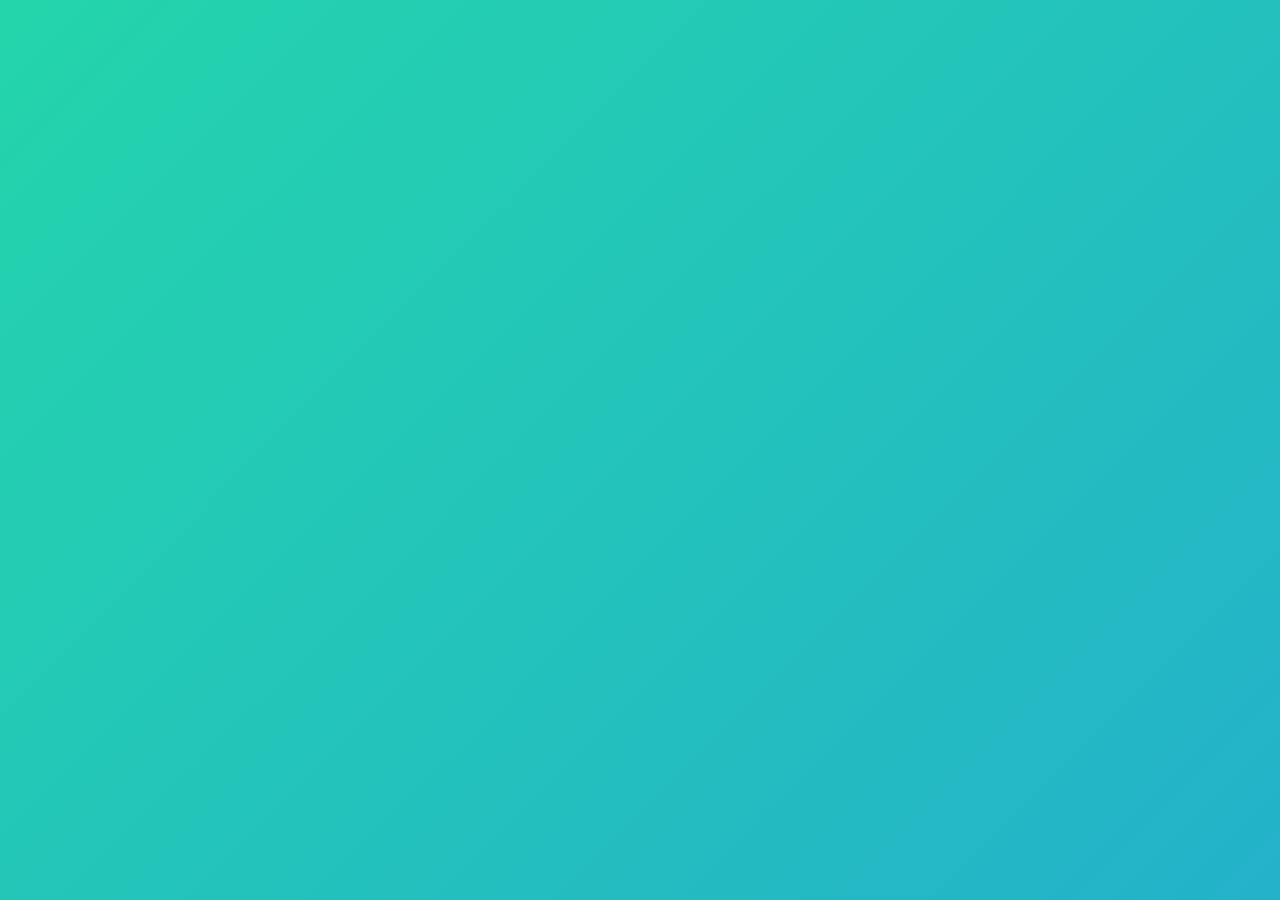
<file: index.html>
<!DOCTYPE html>
<html lang="en">

<head>
    <meta charset="UTF-8">
    <meta name="viewport" content="width=device-width, initial-scale=1.0">
    <title>Login - Smart Attendance System</title>
    <!-- Google Fonts: Poppins -->
    <link href="https://fonts.googleapis.com/css2?family=Poppins:wght@300;400;500;600;700&display=swap"
        rel="stylesheet">
    <!-- Font Awesome -->
    <link rel="stylesheet" href="https://cdnjs.cloudflare.com/ajax/libs/font-awesome/6.4.0/css/all.min.css">
    <link rel="stylesheet" href="style.css">
</head>

<body class="login-body">

    <div class="login-container fade-in">
        <div class="login-header">
            <h2>Welcome Back</h2>
            <p>Smart Attendance System</p>
        </div>

        <div class="login-tabs">
            <button class="tab-btn active" data-tab="student">Student</button>
            <button class="tab-btn" data-tab="teacher">Teacher</button>
        </div>

        <div class="login-content">
            <!-- Student Login Form -->
            <form id="student-login" class="login-form active">
                <div class="input-group">
                    <i class="fas fa-user"></i>
                    <input type="text" placeholder="Student ID" required>
                </div>
                <div class="input-group">
                    <i class="fas fa-lock"></i>
                    <input type="password" placeholder="Password" required>
                </div>
                <button type="submit" class="btn-login">Login as Student</button>
            </form>

            <!-- Teacher Login Form -->
            <form id="teacher-login" class="login-form">
                <div class="input-group">
                    <i class="fas fa-chalkboard-teacher"></i>
                    <input type="text" placeholder="Teacher ID" required>
                </div>
                <div class="input-group">
                    <i class="fas fa-lock"></i>
                    <input type="password" placeholder="Password" required>
                </div>
                <button type="submit" class="btn-login">Login as Teacher</button>
            </form>
        </div>

        <div class="login-footer">
            <a href="#">Forgot Password?</a>
            <p style="margin-top: 10px; font-size: 0.8rem; color: #888;">(Demo Password: 12345)</p>
        </div>
    </div>

    <script src="script.js"></script>
</body>

</html>
</file>
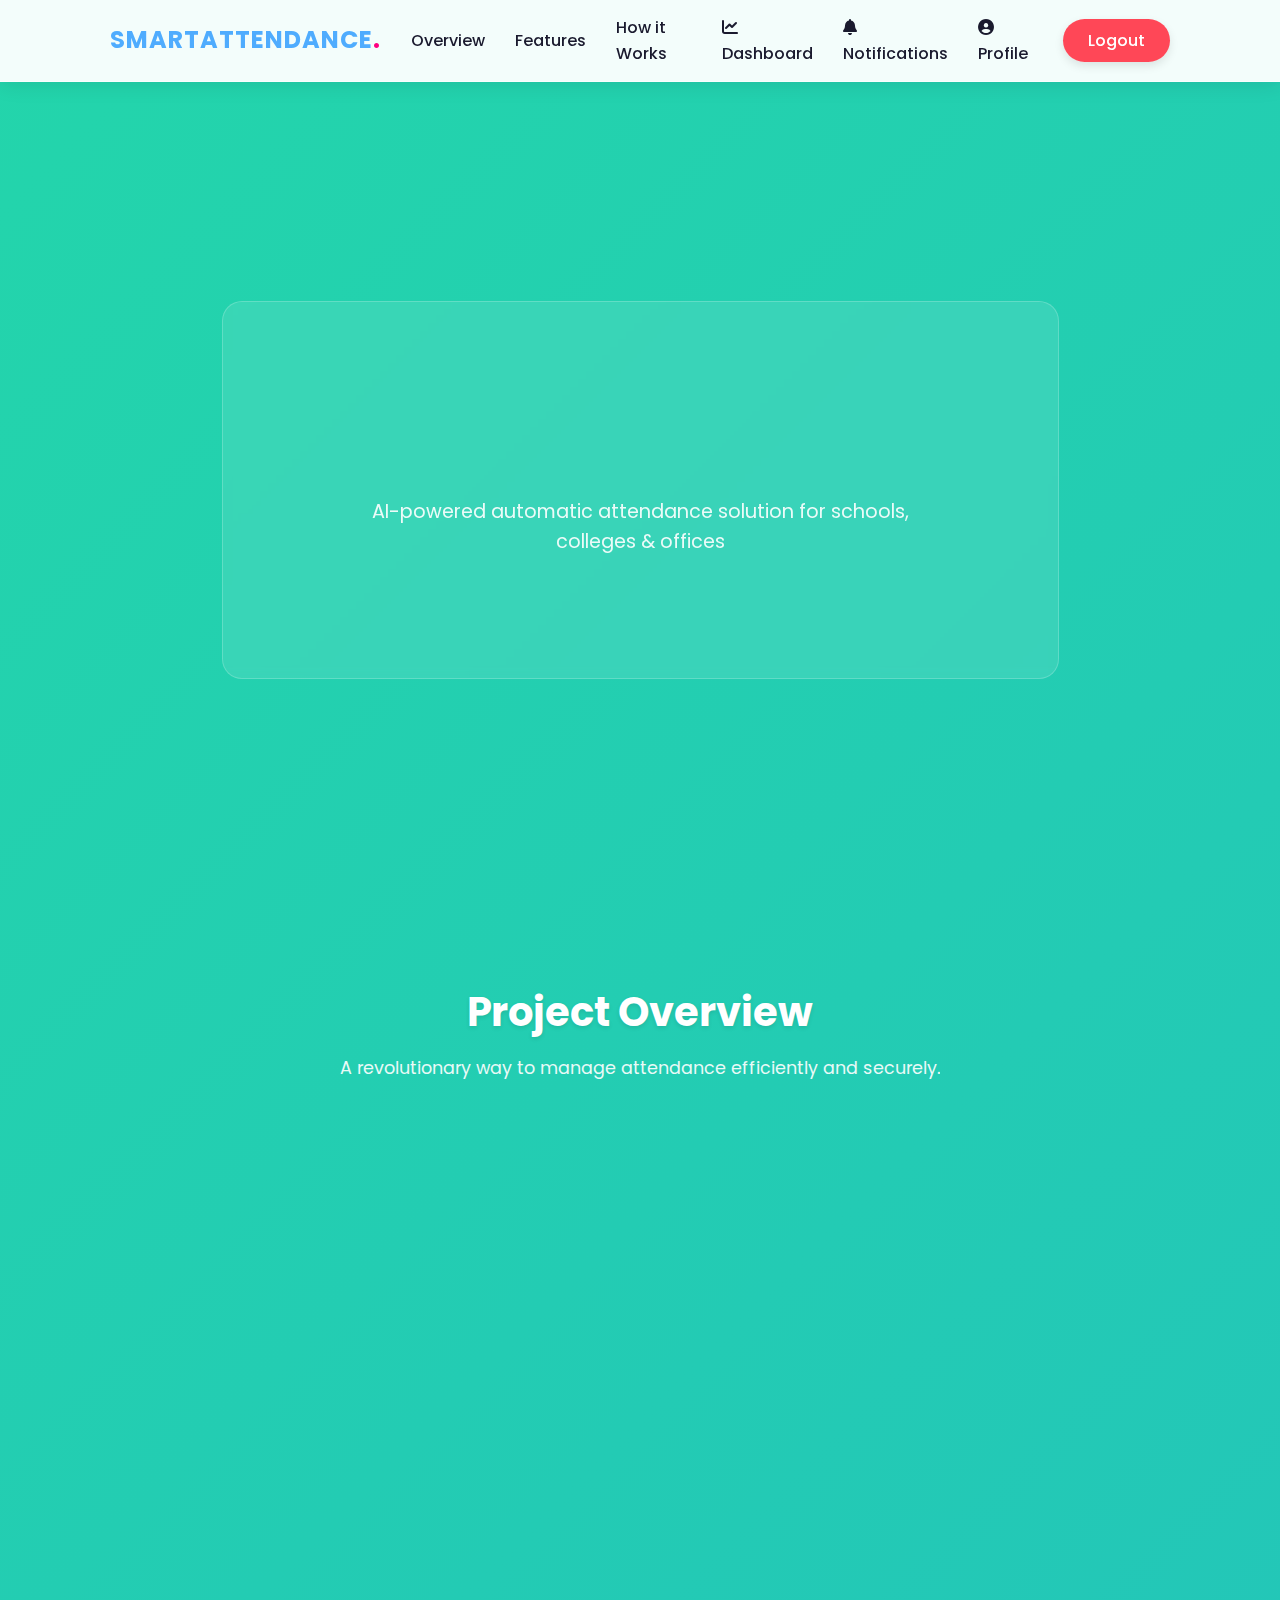
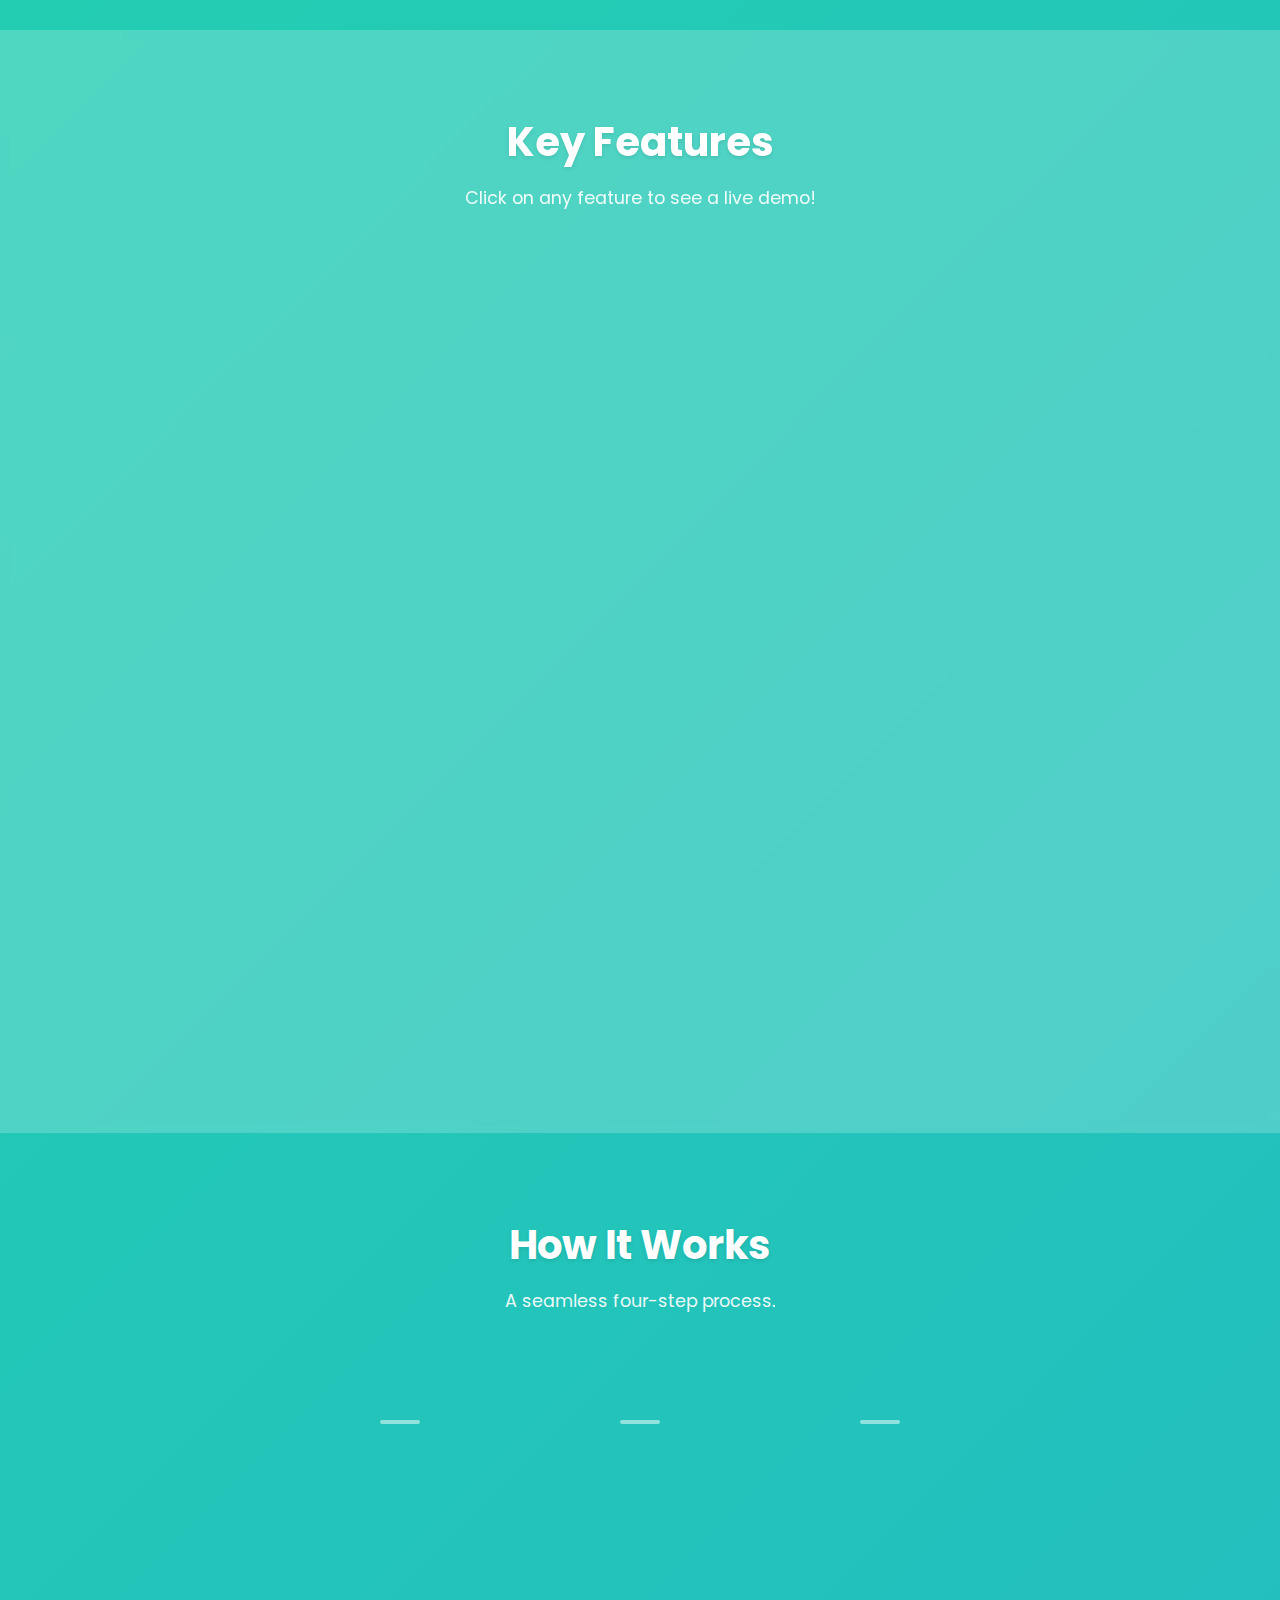
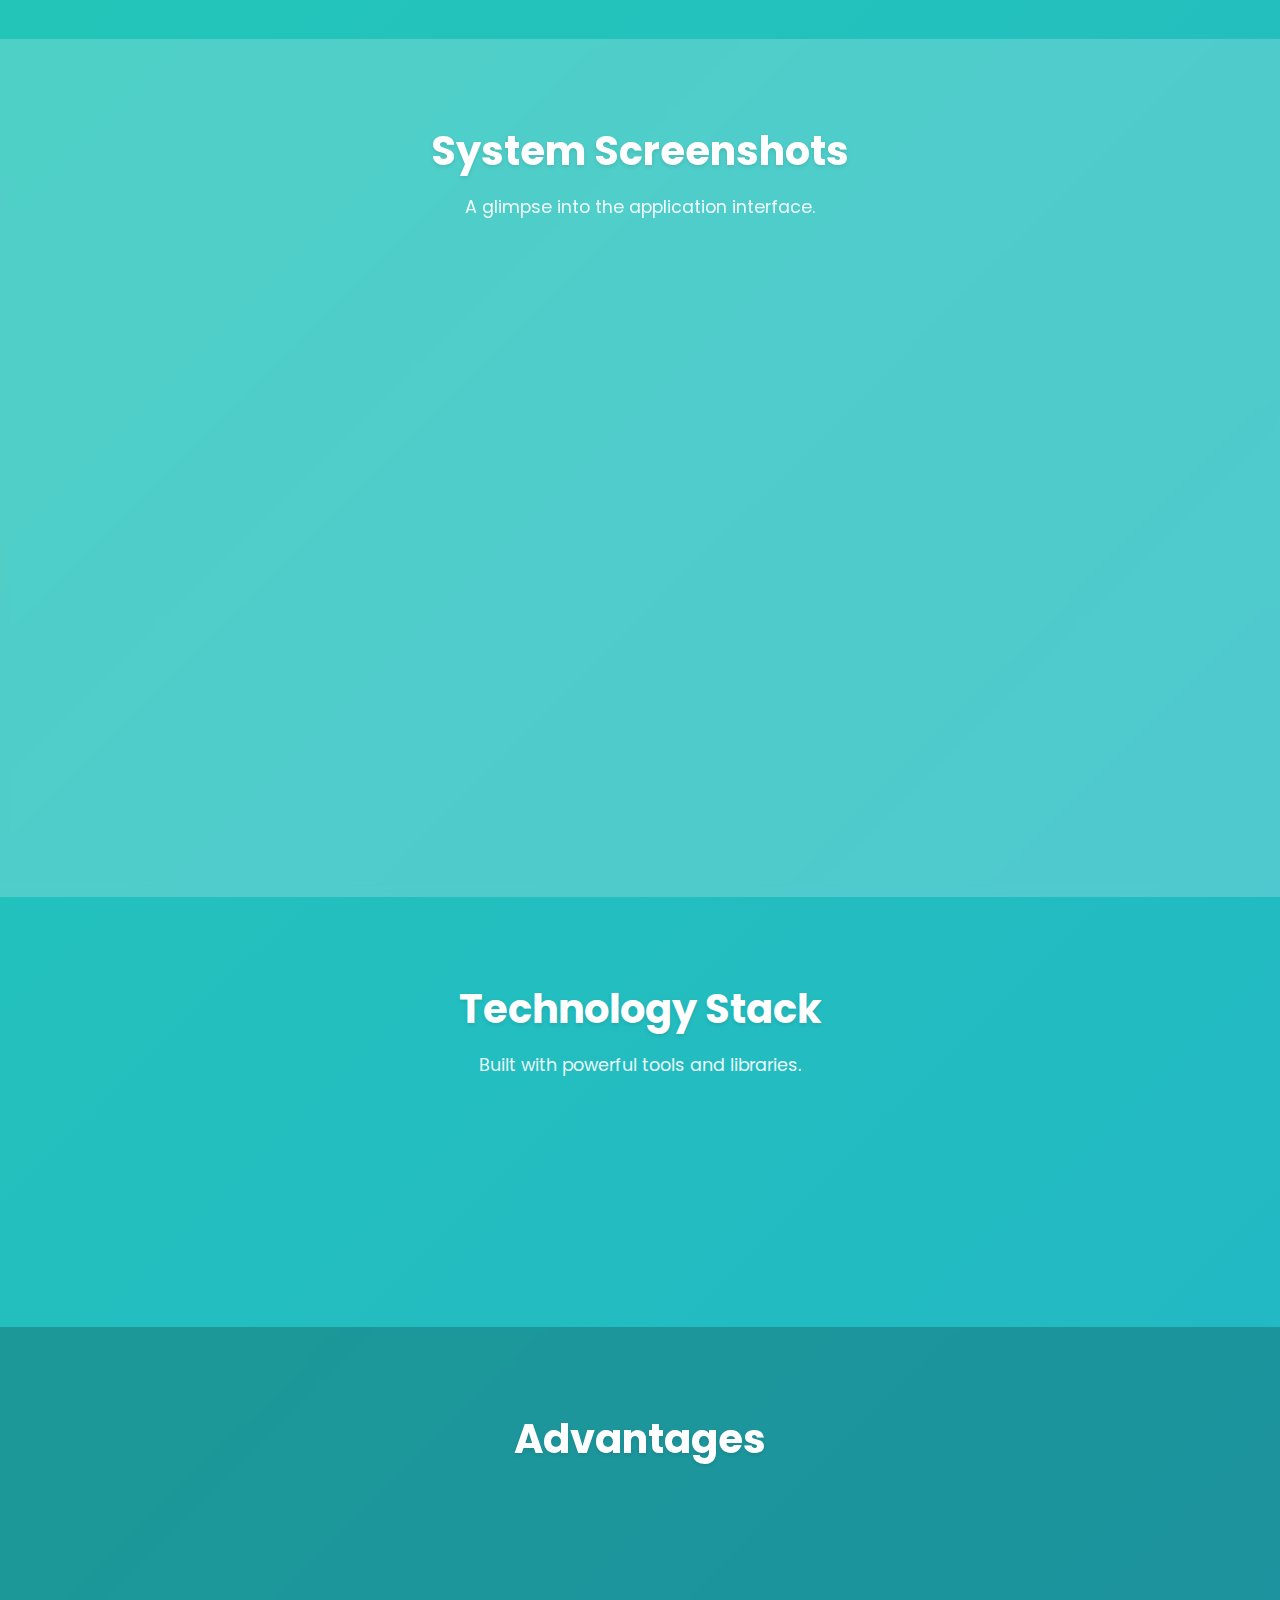
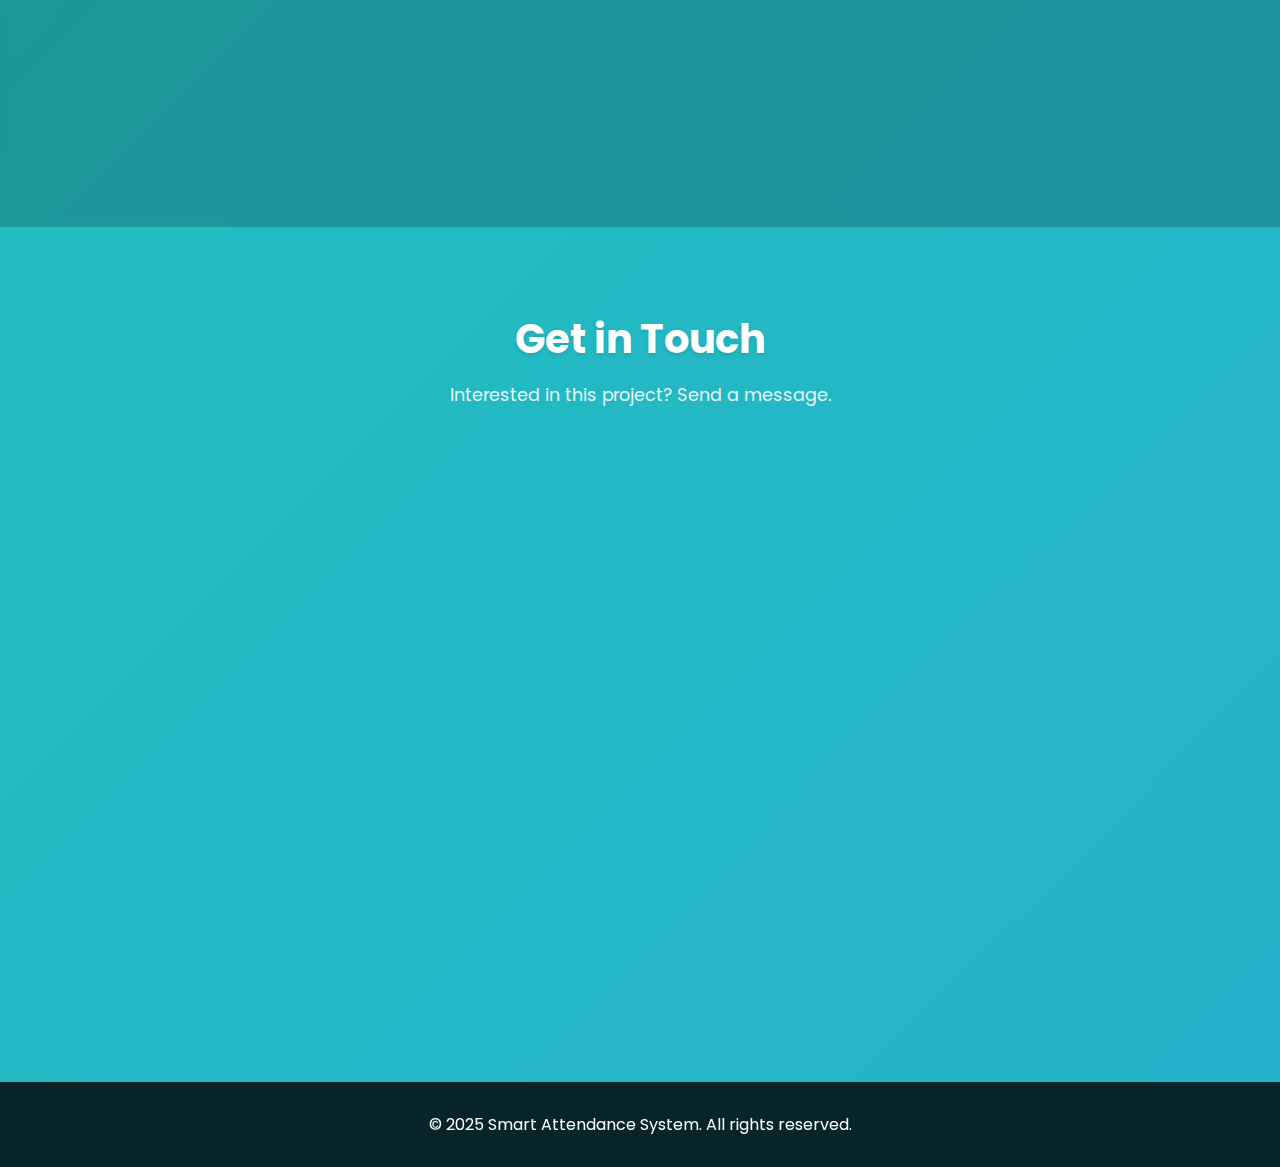
<file: home.html>
<!DOCTYPE html>
<html lang="en">

<head>
    <meta charset="UTF-8">
    <meta name="viewport" content="width=device-width, initial-scale=1.0">
    <title>Smart Attendance System Using Face Recognition</title>
    <meta name="description" content="AI-powered automatic attendance solution for schools, colleges & offices.">

    <!-- Google Fonts: Poppins -->
    <link rel="preconnect" href="https://fonts.googleapis.com">
    <link rel="preconnect" href="https://fonts.gstatic.com" crossorigin>
    <link href="https://fonts.googleapis.com/css2?family=Poppins:wght@300;400;500;600;700&display=swap"
        rel="stylesheet">

    <!-- Font Awesome for Icons -->
    <link rel="stylesheet" href="https://cdnjs.cloudflare.com/ajax/libs/font-awesome/6.4.0/css/all.min.css">

    <link rel="stylesheet" href="style.css">
</head>

<body>

    <!-- Navigation -->
    <nav class="navbar">
        <div class="container">
            <a href="home.html" class="logo">SmartAttendance<span class="dot">.</span></a>
            <ul class="nav-links">
                <li><a href="#overview">Overview</a></li>
                <li><a href="#features">Features</a></li>
                <li><a href="#how-it-works">How it Works</a></li>
                <!-- User Actions -->
                <li><a href="#" class="nav-feature" data-feature="dashboard"><i class="fas fa-chart-line"></i>
                        Dashboard</a></li>
                <li><a href="#" class="nav-feature" data-feature="notifications"><i class="fas fa-bell"></i>
                        Notifications</a></li>
                <li><a href="#" class="nav-feature" data-feature="profile"><i class="fas fa-user-circle"></i>
                        Profile</a></li>
                <li><a href="index.html" class="btn-nav" style="background: #ff4757;">Logout</a></li>
            </ul>
            <div class="hamburger">
                <i class="fas fa-bars"></i>
            </div>
        </div>
    </nav>

    <!-- Hero Section -->
    <header class="hero" id="home">
        <div class="container hero-content">
            <h1 class="fade-in">Smart Attendance System <br> Using <span class="gradient-text">Face Recognition</span>
            </h1>
            <p class="subtitle fade-in delay-1">AI-powered automatic attendance solution for schools, colleges & offices
            </p>
            <a href="#features" class="btn-primary fade-in delay-2">Explore Features</a>
        </div>
        <div class="hero-bg-shape"></div>
    </header>

    <!-- Project Overview -->
    <section id="overview" class="section">
        <div class="container">
            <div class="section-header">
                <h2>Project Overview</h2>
                <p>A revolutionary way to manage attendance efficiently and securely.</p>
            </div>

            <div class="overview-content">
                <div class="overview-text fade-in-scroll">
                    <h3>Why this system?</h3>
                    <p>
                        The <strong>Smart Attendance System</strong> leverages cutting-edge computer vision and deep
                        learning technologies to automate the traditional attendance process.
                        It eliminates manual errors, saves valuable class time, and prevents proxy attendance.
                        Ideal for educational institutions and corporate offices looking for a contactless, secure, and
                        fast solution.
                    </p>
                </div>

                <div class="highlight-grid">
                    <div class="card highlight-card fade-in-scroll">
                        <i class="fas fa-expand-arrows-alt icon-highlight"></i>
                        <h4>AI-Based Face Detection</h4>
                    </div>
                    <div class="card highlight-card fade-in-scroll">
                        <i class="fas fa-bolt icon-highlight"></i>
                        <h4>Fast & Accurate</h4>
                    </div>
                    <div class="card highlight-card fade-in-scroll">
                        <i class="fas fa-check-circle icon-highlight"></i>
                        <h4>Auto Attendance</h4>
                    </div>
                    <div class="card highlight-card fade-in-scroll">
                        <i class="fas fa-shield-alt icon-highlight"></i>
                        <h4>Secure Data</h4>
                    </div>
                </div>
            </div>
        </div>
    </section>

    <!-- Features -->
    <section id="features" class="section bg-light">
        <div class="container">
            <div class="section-header">
                <h2>Key Features</h2>
                <p>Click on any feature to see a live demo!</p>
            </div>

            <div class="features-grid">
                <!-- Feature 1 -->
                <div class="feature-card fade-in-scroll" data-feature="detection">
                    <div class="icon-box"><i class="fas fa-camera"></i></div>
                    <h3>Face Detection</h3>
                    <p>Detects faces in real-time using OpenCV.</p>
                </div>
                <!-- Feature 2 -->
                <div class="feature-card fade-in-scroll" data-feature="recognition">
                    <div class="icon-box"><i class="fas fa-id-badge"></i></div>
                    <h3>Face Recognition</h3>
                    <p>98% accurate identification using deep learning.</p>
                </div>
                <!-- Feature 3 -->
                <div class="feature-card fade-in-scroll" data-feature="registration">
                    <div class="icon-box"><i class="fas fa-user-plus"></i></div>
                    <h3>Easy Registration</h3>
                    <p>Simple enrollment module for new users.</p>
                </div>
                <!-- Feature 4 -->
                <div class="feature-card fade-in-scroll" data-feature="logging">
                    <div class="icon-box"><i class="fas fa-clipboard-list"></i></div>
                    <h3>Attendance Logging</h3>
                    <p>Automatically logs entry time and date.</p>
                </div>
                <!-- Feature 5 -->
                <div class="feature-card fade-in-scroll" data-feature="dashboard">
                    <div class="icon-box"><i class="fas fa-chart-line"></i></div>
                    <h3>Real-Time Dashboard</h3>
                    <p>Live view of attendance status.</p>
                </div>
                <!-- Feature 6 -->
                <div class="feature-card fade-in-scroll" data-feature="database">
                    <div class="icon-box"><i class="fas fa-database"></i></div>
                    <h3>Database Storage</h3>
                    <p>Supports Excel, SQLite, and MySQL.</p>
                </div>
                <!-- Feature 7 -->
                <div class="feature-card fade-in-scroll" data-feature="reports">
                    <div class="icon-box"><i class="fas fa-file-alt"></i></div>
                    <h3>Monthly Reports</h3>
                    <p>Generate detailed analytics and reports.</p>
                </div>
                <!-- Feature 8 -->
                <div class="feature-card fade-in-scroll" data-feature="notifications">
                    <div class="icon-box"><i class="fas fa-bell"></i></div>
                    <h3>Notifications</h3>
                    <p>Email/SMS alerts for absentees.</p>
                </div>
                <!-- Feature 9 -->
                <div class="feature-card fade-in-scroll" data-feature="admin">
                    <div class="icon-box"><i class="fas fa-user-shield"></i></div>
                    <h3>Admin System</h3>
                    <p>Secure login for system administrators.</p>
                </div>
            </div>
        </div>
    </section>

    <!-- How it Works -->
    <section id="how-it-works" class="section">
        <div class="container">
            <div class="section-header">
                <h2>How It Works</h2>
                <p>A seamless four-step process.</p>
            </div>

            <div class="process-timeline">
                <div class="step fade-in-scroll">
                    <div class="step-icon"><i class="fas fa-video"></i></div>
                    <h4>1. Capture</h4>
                    <p>Camera captures face</p>
                </div>
                <div class="connector"></div>
                <div class="step fade-in-scroll">
                    <div class="step-icon"><i class="fas fa-brain"></i></div>
                    <h4>2. Analyze</h4>
                    <p>AI Detects & Recognizes</p>
                </div>
                <div class="connector"></div>
                <div class="step fade-in-scroll">
                    <div class="step-icon"><i class="fas fa-check-double"></i></div>
                    <h4>3. Mark</h4>
                    <p>Attendance Auto-Marks</p>
                </div>
                <div class="connector"></div>
                <div class="step fade-in-scroll">
                    <div class="step-icon"><i class="fas fa-server"></i></div>
                    <h4>4. Store</h4>
                    <p>Data saved to DB</p>
                </div>
            </div>
        </div>
    </section>

    <!-- Showcase / Demo -->
    <section id="showcase" class="section bg-light">
        <div class="container">
            <div class="section-header">
                <h2>System Screenshots</h2>
                <p>A glimpse into the application interface.</p>
            </div>

            <div class="gallery-grid">
                <div class="gallery-item fade-in-scroll">
                    <div class="placeholder-img">Face Detection Preview</div>
                    <p class="caption">Real-time Face Detection</p>
                </div>
                <div class="gallery-item fade-in-scroll">
                    <div class="placeholder-img">Recognition Window</div>
                    <p class="caption">Recognition & Identification</p>
                </div>
                <div class="gallery-item fade-in-scroll">
                    <div class="placeholder-img">Attendance Dashboard</div>
                    <p class="caption">Admin Dashboard</p>
                </div>
                <div class="gallery-item fade-in-scroll">
                    <div class="placeholder-img">Daily Report</div>
                    <p class="caption">Automated Reports</p>
                </div>
            </div>
        </div>
    </section>

    <!-- Tech Stack -->
    <section id="tech-stack" class="section">
        <div class="container">
            <div class="section-header">
                <h2>Technology Stack</h2>
                <p>Built with powerful tools and libraries.</p>
            </div>

            <div class="tech-badges fade-in-scroll">
                <span class="badge">Python</span>
                <span class="badge">OpenCV</span>
                <span class="badge">face_recognition</span>
                <span class="badge">Deep Learning</span>
                <span class="badge">Tkinter / PyQt</span>
                <span class="badge">SQLite / MySQL</span>
                <span class="badge">Pandas</span>
                <span class="badge">Matplotlib</span>
            </div>
        </div>
    </section>

    <!-- Advantages -->
    <section id="advantages" class="section bg-gradient">
        <div class="container">
            <div class="section-header text-white">
                <h2>Advantages</h2>
            </div>

            <ul class="advantages-list fade-in-scroll">
                <li><i class="fas fa-check"></i> Eliminates manual attendance</li>
                <li><i class="fas fa-check"></i> Saves valuable time</li>
                <li><i class="fas fa-check"></i> Reduces proxy attendance</li>
                <li><i class="fas fa-check"></i> Highly accurate (98%+)</li>
                <li><i class="fas fa-check"></i> Works offline</li>
                <li><i class="fas fa-check"></i> Easy to deploy and use</li>
            </ul>
        </div>
    </section>

    <!-- Contact -->
    <section id="contact" class="section">
        <div class="container">
            <div class="section-header">
                <h2>Get in Touch</h2>
                <p>Interested in this project? Send a message.</p>
            </div>

            <form class="contact-form fade-in-scroll" id="contactForm">
                <div class="form-group">
                    <label for="name">Name</label>
                    <input type="text" id="name" placeholder="Your Name" required>
                </div>
                <div class="form-group">
                    <label for="email">Email</label>
                    <input type="email" id="email" placeholder="Your Email" required>
                </div>
                <div class="form-group">
                    <label for="message">Message</label>
                    <textarea id="message" rows="5" placeholder="Your Message" required></textarea>
                </div>
                <button type="submit" class="btn-primary btn-block">Send Message</button>
            </form>
        </div>
    </section>

    <!-- Footer -->
    <footer>
        <div class="container">
            <p>&copy; 2025 Smart Attendance System. All rights reserved.</p>
        </div>
    </footer>

    <!-- Feature Demo Modal -->
    <div id="featureModal" class="modal-overlay">
        <div class="modal-content">
            <span class="close-modal">&times;</span>
            <div id="modalBody">
                <!-- Dynamic Content Here -->
            </div>
        </div>
    </div>

    <script src="script.js"></script>
</body>

</html>
</file>
<file: style.css>
/* Global Styles */
:root {
    --primary-color: #4facfe;
    --secondary-color: #00f2fe;
    --accent-color: #ff0080;
    --text-dark: #1a1a2e;
    --text-light: #4a4a6a;
    --white: #ffffff;
    --glass-bg: rgba(255, 255, 255, 0.9);
    --glass-border: 1px solid rgba(255, 255, 255, 0.6);
    --gradient: linear-gradient(135deg, #4facfe 0%, #00f2fe 100%);
    --gradient-hover: linear-gradient(135deg, #00f2fe 0%, #4facfe 100%);
    --shadow: 0 10px 30px rgba(0, 0, 0, 0.1);
    --transition: all 0.3s ease;
}

* {
    margin: 0;
    padding: 0;
    box-sizing: border-box;
}

body {
    font-family: 'Poppins', sans-serif;
    line-height: 1.6;
    color: var(--text-dark);
    overflow-x: hidden;
    /* Animated Background */
    background: linear-gradient(-45deg, #ee7752, #e73c7e, #23a6d5, #23d5ab);
    background-size: 400% 400%;
    animation: gradientBG 15s ease infinite;
    min-height: 100vh;
}

@keyframes gradientBG {
    0% {
        background-position: 0% 50%;
    }

    50% {
        background-position: 100% 50%;
    }

    100% {
        background-position: 0% 50%;
    }
}

a {
    text-decoration: none;
    color: inherit;
}

ul {
    list-style: none;
}

.container {
    max-width: 1100px;
    margin: 0 auto;
    padding: 0 20px;
}

.section {
    padding: 80px 0;
}

.bg-light {
    background-color: rgba(255, 255, 255, 0.2);
    backdrop-filter: blur(5px);
}

.section-header {
    text-align: center;
    margin-bottom: 50px;
}

.section-header h2 {
    font-size: 2.5rem;
    margin-bottom: 10px;
    color: var(--white);
    text-shadow: 0 2px 4px rgba(0, 0, 0, 0.1);
}

.section-header p {
    color: var(--white);
    font-size: 1.1rem;
    opacity: 0.9;
}

/* Buttons */
.btn-primary {
    display: inline-block;
    background: var(--gradient);
    color: var(--white);
    padding: 12px 30px;
    border-radius: 30px;
    font-weight: 600;
    transition: var(--transition);
    border: none;
    cursor: pointer;
    box-shadow: 0 4px 15px rgba(0, 0, 0, 0.2);
    text-transform: uppercase;
    letter-spacing: 1px;
}

.btn-primary:hover {
    transform: translateY(-3px);
    box-shadow: 0 8px 20px rgba(0, 0, 0, 0.3);
    background: var(--gradient-hover);
}

/* Navbar */
.navbar {
    background: rgba(255, 255, 255, 0.95);
    backdrop-filter: blur(10px);
    box-shadow: 0 2px 20px rgba(0, 0, 0, 0.1);
    position: fixed;
    top: 0;
    left: 0;
    width: 100%;
    z-index: 1000;
    padding: 15px 0;
    border-bottom: var(--glass-border);
}

.navbar .container {
    display: flex;
    justify-content: space-between;
    align-items: center;
}

.logo {
    font-size: 1.5rem;
    font-weight: 700;
    color: var(--primary-color);
    text-transform: uppercase;
    letter-spacing: 1px;
}

.logo .dot {
    color: var(--accent-color);
}

.nav-links {
    display: flex;
    align-items: center;
}

.nav-links li {
    margin-left: 30px;
}

.nav-links a {
    font-weight: 500;
    color: var(--text-dark);
    transition: var(--transition);
    position: relative;
}

.nav-links a::after {
    content: '';
    position: absolute;
    bottom: -5px;
    left: 0;
    width: 0;
    height: 2px;
    background: var(--gradient);
    transition: var(--transition);
}

.nav-links a:hover::after {
    width: 100%;
}

.nav-links a:hover {
    color: var(--primary-color);
}

.btn-nav {
    background: var(--gradient);
    color: var(--white) !important;
    padding: 10px 25px;
    border-radius: 25px;
    box-shadow: 0 4px 10px rgba(0, 0, 0, 0.1);
}

.btn-nav:hover {
    transform: translateY(-2px);
    box-shadow: 0 6px 15px rgba(0, 0, 0, 0.2);
}

.btn-nav::after {
    display: none;
}

.hamburger {
    display: none;
    cursor: pointer;
    font-size: 1.5rem;
    color: var(--text-dark);
}

/* Hero Section */
.hero {
    height: 100vh;
    display: flex;
    align-items: center;
    justify-content: center;
    text-align: center;
    position: relative;
    padding-top: 80px;
}

.hero-content {
    background: rgba(255, 255, 255, 0.1);
    backdrop-filter: blur(5px);
    padding: 40px;
    border-radius: 20px;
    border: 1px solid rgba(255, 255, 255, 0.2);
}

.hero-content h1 {
    font-size: 3.5rem;
    line-height: 1.2;
    margin-bottom: 20px;
    color: var(--white);
    text-shadow: 0 2px 10px rgba(0, 0, 0, 0.2);
}

.gradient-text {
    background: linear-gradient(to right, #fff, #e0e0e0);
    -webkit-background-clip: text;
    background-clip: text;
    -webkit-text-fill-color: transparent;
    font-weight: 800;
}

.hero-content p {
    font-size: 1.2rem;
    color: var(--white);
    margin-bottom: 30px;
    max-width: 600px;
    margin-left: auto;
    margin-right: auto;
    opacity: 0.9;
}

/* Overview Section */
.overview-content {
    display: flex;
    flex-direction: column;
    gap: 40px;
}

.overview-text {
    text-align: center;
    max-width: 800px;
    margin: 0 auto;
    background: var(--glass-bg);
    padding: 30px;
    border-radius: 15px;
    border: var(--glass-border);
    box-shadow: var(--shadow);
}

.overview-text h3 {
    margin-bottom: 15px;
    color: var(--primary-color);
}

.highlight-grid {
    display: grid;
    grid-template-columns: repeat(auto-fit, minmax(200px, 1fr));
    gap: 20px;
}

.highlight-card {
    background: var(--glass-bg);
    padding: 30px;
    border-radius: 15px;
    text-align: center;
    box-shadow: var(--shadow);
    transition: var(--transition);
    border: var(--glass-border);
}

.highlight-card:hover {
    transform: translateY(-10px);
    box-shadow: 0 15px 35px rgba(0, 0, 0, 0.2);
}

.icon-highlight {
    font-size: 2.5rem;
    background: var(--gradient);
    -webkit-background-clip: text;
    background-clip: text;
    -webkit-text-fill-color: transparent;
    margin-bottom: 15px;
}

/* Features Section */
.features-grid {
    display: grid;
    grid-template-columns: repeat(auto-fit, minmax(250px, 1fr));
    gap: 30px;
}

.feature-card {
    background: var(--glass-bg);
    padding: 30px;
    border-radius: 15px;
    box-shadow: var(--shadow);
    transition: var(--transition);
    text-align: center;
    border: var(--glass-border);
    position: relative;
    overflow: hidden;
}

.feature-card::before {
    content: '';
    position: absolute;
    top: 0;
    left: 0;
    width: 100%;
    height: 5px;
    background: var(--gradient);
    transform: scaleX(0);
    transition: var(--transition);
    transform-origin: left;
}

.feature-card:hover::before {
    transform: scaleX(1);
}

.feature-card:hover {
    transform: translateY(-10px);
}

.icon-box {
    width: 70px;
    height: 70px;
    background: rgba(79, 172, 254, 0.1);
    border-radius: 50%;
    display: flex;
    align-items: center;
    justify-content: center;
    margin: 0 auto 20px;
    color: var(--primary-color);
    font-size: 1.8rem;
    transition: var(--transition);
}

.feature-card:hover .icon-box {
    background: var(--gradient);
    color: var(--white);
    transform: rotateY(180deg);
}

.feature-card h3 {
    margin-bottom: 10px;
    font-size: 1.3rem;
    color: var(--text-dark);
}

.feature-card p {
    color: var(--text-light);
    font-size: 0.95rem;
}

/* How It Works */
.process-timeline {
    display: flex;
    justify-content: space-between;
    align-items: center;
    max-width: 900px;
    margin: 0 auto;
    position: relative;
}

.step {
    text-align: center;
    z-index: 1;
    background: var(--glass-bg);
    padding: 20px;
    border-radius: 15px;
    border: var(--glass-border);
    box-shadow: var(--shadow);
    width: 180px;
    transition: var(--transition);
}

.step:hover {
    transform: scale(1.05);
}

.step-icon {
    width: 60px;
    height: 60px;
    background: var(--gradient);
    color: var(--white);
    border-radius: 50%;
    display: flex;
    align-items: center;
    justify-content: center;
    font-size: 1.5rem;
    margin: 0 auto 15px;
    box-shadow: 0 5px 15px rgba(0, 0, 0, 0.2);
}

.connector {
    flex-grow: 1;
    height: 4px;
    background: rgba(255, 255, 255, 0.5);
    margin: 0 10px;
    position: relative;
    top: -40px;
    z-index: 0;
    border-radius: 2px;
}

/* Showcase */
.gallery-grid {
    display: grid;
    grid-template-columns: repeat(auto-fit, minmax(300px, 1fr));
    gap: 30px;
}

.gallery-item {
    background: var(--glass-bg);
    border-radius: 15px;
    overflow: hidden;
    box-shadow: var(--shadow);
    transition: var(--transition);
    border: var(--glass-border);
}

.gallery-item:hover {
    transform: scale(1.03);
}

.placeholder-img {
    width: 100%;
    height: 200px;
    background: linear-gradient(to bottom right, #e0e0e0, #f5f5f5);
    display: flex;
    align-items: center;
    justify-content: center;
    color: #777;
    font-weight: 600;
    font-size: 1.2rem;
}

.caption {
    padding: 15px;
    text-align: center;
    font-weight: 600;
    color: var(--text-dark);
}

/* Tech Stack */
.tech-badges {
    display: flex;
    flex-wrap: wrap;
    justify-content: center;
    gap: 15px;
}

.badge {
    background: var(--glass-bg);
    padding: 12px 25px;
    border-radius: 30px;
    box-shadow: var(--shadow);
    font-weight: 600;
    color: var(--primary-color);
    border: var(--glass-border);
    transition: var(--transition);
}

.badge:hover {
    background: var(--gradient);
    color: var(--white);
    transform: translateY(-3px);
}

/* Advantages */
.bg-gradient {
    background: rgba(0, 0, 0, 0.2);
    backdrop-filter: blur(5px);
}

.advantages-list {
    display: grid;
    grid-template-columns: repeat(auto-fit, minmax(300px, 1fr));
    gap: 20px;
    max-width: 800px;
    margin: 0 auto;
}

.advantages-list li {
    font-size: 1.1rem;
    display: flex;
    align-items: center;
    color: var(--white);
    background: rgba(255, 255, 255, 0.1);
    padding: 15px;
    border-radius: 10px;
    border: 1px solid rgba(255, 255, 255, 0.2);
}

.advantages-list li i {
    margin-right: 15px;
    background: var(--white);
    color: var(--primary-color);
    width: 30px;
    height: 30px;
    border-radius: 50%;
    display: flex;
    align-items: center;
    justify-content: center;
    font-size: 0.9rem;
}

/* Contact */
.contact-form {
    max-width: 600px;
    margin: 0 auto;
    background: var(--glass-bg);
    padding: 40px;
    border-radius: 15px;
    box-shadow: var(--shadow);
    border: var(--glass-border);
}

.form-group {
    margin-bottom: 20px;
}

.form-group label {
    display: block;
    margin-bottom: 8px;
    font-weight: 600;
    color: var(--text-dark);
}

.form-group input,
.form-group textarea {
    width: 100%;
    padding: 12px;
    border: 1px solid #ddd;
    border-radius: 8px;
    font-family: inherit;
    font-size: 1rem;
    transition: var(--transition);
    background: rgba(255, 255, 255, 0.8);
}

.form-group input:focus,
.form-group textarea:focus {
    outline: none;
    border-color: var(--primary-color);
    box-shadow: 0 0 0 3px rgba(79, 172, 254, 0.2);
}

.btn-block {
    width: 100%;
}

/* Footer */
footer {
    background: rgba(0, 0, 0, 0.8);
    color: #fff;
    padding: 30px 0;
    text-align: center;
    backdrop-filter: blur(5px);
}

/* Animations */
.fade-in {
    opacity: 0;
    animation: fadeIn 1s ease-out forwards;
}

.delay-1 {
    animation-delay: 0.2s;
}

.delay-2 {
    animation-delay: 0.4s;
}

@keyframes fadeIn {
    from {
        opacity: 0;
        transform: translateY(20px);
    }

    to {
        opacity: 1;
        transform: translateY(0);
    }
}

.fade-in-scroll {
    opacity: 0;
    transform: translateY(30px);
    transition: opacity 0.8s ease-out, transform 0.8s ease-out;
}

.fade-in-scroll.visible {
    opacity: 1;
    transform: translateY(0);
}

/* Responsive */
@media (max-width: 768px) {
    .nav-links {
        position: absolute;
        top: 70px;
        right: 0;
        width: 100%;
        background: var(--glass-bg);
        backdrop-filter: blur(10px);
        flex-direction: column;
        align-items: center;
        padding: 20px 0;
        box-shadow: var(--shadow);
        display: none;
        border-bottom: var(--glass-border);
    }

    .nav-links.active {
        display: flex;
    }

    .nav-links li {
        margin: 15px 0;
    }

    .hamburger {
        display: block;
    }

    .hero-content h1 {
        font-size: 2.5rem;
    }

    .process-timeline {
        flex-direction: column;
    }

    .connector {
        width: 4px;
        height: 50px;
        margin: 0;
        top: 0;
    }

    .step {
        width: 100%;
        margin-bottom: 15px;
    }
}

/* Login Page Styles */
.login-body {
    display: flex;
    align-items: center;
    justify-content: center;
    height: 100vh;
    /* Background handled by body rule */
}

.login-container {
    background: var(--glass-bg);
    padding: 40px;
    border-radius: 20px;
    box-shadow: var(--shadow);
    width: 100%;
    max-width: 400px;
    text-align: center;
    border: var(--glass-border);
    backdrop-filter: blur(15px);
}

.login-header h2 {
    color: var(--primary-color);
    margin-bottom: 5px;
    font-size: 2rem;
}

.login-header p {
    color: var(--text-light);
    margin-bottom: 30px;
    font-size: 0.9rem;
}

.login-tabs {
    display: flex;
    background: rgba(0, 0, 0, 0.05);
    border-radius: 30px;
    padding: 5px;
    margin-bottom: 30px;
}

.tab-btn {
    flex: 1;
    padding: 10px;
    border: none;
    background: transparent;
    border-radius: 25px;
    cursor: pointer;
    font-weight: 600;
    color: var(--text-light);
    transition: var(--transition);
}

.tab-btn.active {
    background: var(--white);
    color: var(--primary-color);
    box-shadow: 0 2px 5px rgba(0, 0, 0, 0.1);
}

.login-form {
    display: none;
}

.login-form.active {
    display: block;
    animation: fadeIn 0.5s ease;
}

.input-group {
    position: relative;
    margin-bottom: 20px;
}

.input-group i {
    position: absolute;
    left: 15px;
    top: 50%;
    transform: translateY(-50%);
    color: var(--primary-color);
}

.input-group input {
    width: 100%;
    padding: 12px 15px 12px 45px;
    border: 1px solid #ddd;
    border-radius: 30px;
    outline: none;
    transition: var(--transition);
    background: rgba(255, 255, 255, 0.8);
}

.input-group input:focus {
    border-color: var(--primary-color);
    box-shadow: 0 0 0 3px rgba(79, 172, 254, 0.2);
}

.btn-login {
    width: 100%;
    padding: 12px;
    border: none;
    border-radius: 30px;
    background: var(--gradient);
    color: var(--white);
    font-weight: 600;
    cursor: pointer;
    transition: var(--transition);
    box-shadow: 0 4px 15px rgba(0, 0, 0, 0.2);
    text-transform: uppercase;
    letter-spacing: 1px;
}

.btn-login:hover {
    transform: translateY(-2px);
    box-shadow: 0 6px 20px rgba(0, 0, 0, 0.3);
    background: var(--gradient-hover);
}

.login-footer {
    margin-top: 20px;
    font-size: 0.9rem;
}

.login-footer a {
    color: var(--text-light);
    transition: var(--transition);
}

.login-footer a:hover {
    color: var(--primary-color);
    text-decoration: underline;
}

/* Modal Styles */
.modal-overlay {
    position: fixed;
    top: 0;
    left: 0;
    width: 100%;
    height: 100%;
    background: rgba(0, 0, 0, 0.6);
    display: flex;
    align-items: center;
    justify-content: center;
    z-index: 2000;
    opacity: 0;
    visibility: hidden;
    transition: var(--transition);
    backdrop-filter: blur(5px);
}

.modal-overlay.active {
    opacity: 1;
    visibility: visible;
}

.modal-content {
    background: var(--glass-bg);
    padding: 30px;
    border-radius: 15px;
    width: 90%;
    max-width: 600px;
    position: relative;
    transform: translateY(20px);
    transition: var(--transition);
    max-height: 90vh;
    overflow-y: auto;
    border: var(--glass-border);
    box-shadow: var(--shadow);
}

.modal-overlay.active .modal-content {
    transform: translateY(0);
}

.close-modal {
    position: absolute;
    top: 15px;
    right: 20px;
    font-size: 1.5rem;
    cursor: pointer;
    color: var(--text-light);
    transition: var(--transition);
}

.close-modal:hover {
    color: var(--primary-color);
}

/* Demo Component Styles */
.demo-header {
    text-align: center;
    margin-bottom: 20px;
}

.demo-header h3 {
    color: var(--primary-color);
    margin-bottom: 5px;
}

.mock-form {
    display: flex;
    flex-direction: column;
    gap: 15px;
}

.mock-form input,
.mock-form select {
    padding: 10px;
    border: 1px solid #ddd;
    border-radius: 5px;
}

.mock-table {
    width: 100%;
    border-collapse: collapse;
    margin-top: 10px;
}

.mock-table th,
.mock-table td {
    padding: 10px;
    border: 1px solid #eee;
    text-align: left;
}

.mock-table th {
    background: rgba(79, 172, 254, 0.1);
    color: var(--primary-color);
}

.mock-stats {
    display: flex;
    justify-content: space-around;
    margin-top: 20px;
}

.stat-box {
    text-align: center;
    background: rgba(255, 255, 255, 0.5);
    padding: 15px;
    border-radius: 10px;
    width: 30%;
    border: 1px solid rgba(0, 0, 0, 0.05);
}

.stat-box h4 {
    font-size: 1.5rem;
    color: var(--primary-color);
}

.feature-card {
    cursor: pointer;
}

.nav-feature {
    cursor: pointer;
}

.nav-feature i {
    margin-right: 5px;
}

/* Webcam Demo Styles */
.video-container {
    width: 100%;
    height: 300px;
    background: #000;
    border-radius: 10px;
    overflow: hidden;
    position: relative;
    display: flex;
    align-items: center;
    justify-content: center;
    margin-bottom: 15px;
    box-shadow: 0 5px 15px rgba(0, 0, 0, 0.3);
}

.video-container video {
    width: 100%;
    height: 100%;
    object-fit: cover;
    transform: scaleX(-1);
}

.scan-overlay {
    position: absolute;
    top: 50%;
    left: 50%;
    transform: translate(-50%, -50%);
    width: 200px;
    height: 200px;
    border: 2px solid rgba(0, 242, 254, 0.8);
    border-radius: 10px;
    box-shadow: 0 0 20px rgba(0, 242, 254, 0.4);
    display: none;
}

.scan-overlay::after {
    content: '';
    position: absolute;
    top: 0;
    left: 0;
    width: 100%;
    height: 2px;
    background: #00f2fe;
    animation: scan 2s infinite linear;
    box-shadow: 0 0 10px #00f2fe;
}

@keyframes scan {
    0% {
        top: 0;
    }

    100% {
        top: 100%;
    }
}

.result-message {
    position: absolute;
    bottom: 20px;
    left: 50%;
    transform: translateX(-50%);
    background: rgba(0, 0, 0, 0.8);
    color: #fff;
    padding: 10px 20px;
    border-radius: 20px;
    font-weight: 500;
    display: none;
    white-space: nowrap;
    backdrop-filter: blur(5px);
}

.result-message.success {
    color: #00f2fe;
    border: 1px solid #00f2fe;
}
</file>
